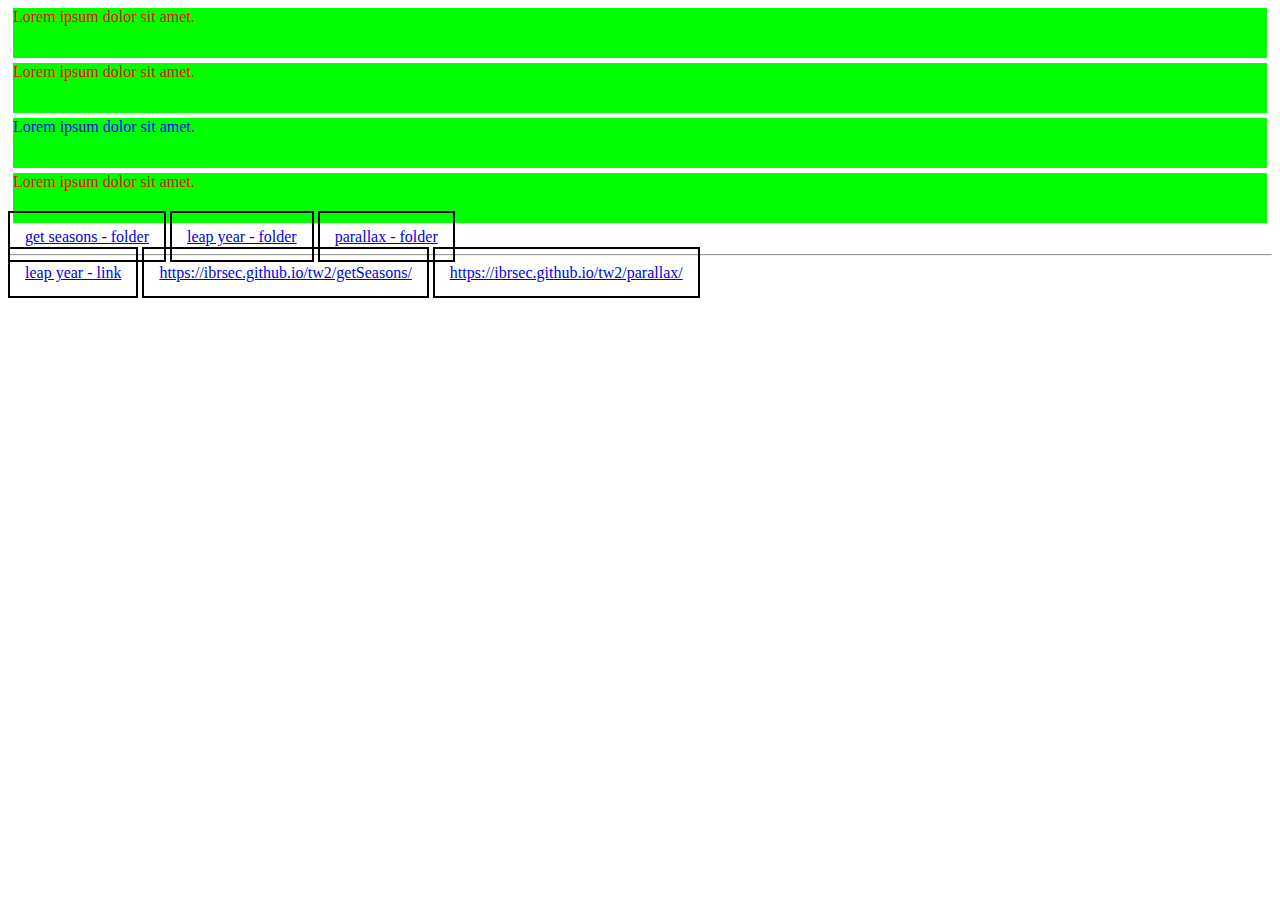
<file: index.html>
<!DOCTYPE html>
<html lang="en">
  <head>
    <meta charset="UTF-8" />
    <meta name="viewport" content="width=device-width, initial-scale=1.0" />
    <title>Document</title>
    <style>
      .img-div {
        background-color: lime;
        /* width: 50px; */
        height: 50px;
        margin: 5px;
        color: red;
      }
      .img-div::before{

      }

.img2::before{
    
}

      .img3{
        color: blue;
      }


      .img4{
        /* background-color: red; */
      }
      a{
        padding: 15px;
        border: 2px black solid;
      }
    </style>
  </head>
  <body>
    <div class="wrapper-box">
      <div class="img-div img1">Lorem ipsum dolor sit amet.</div>
      <div class="img-div img2">Lorem ipsum dolor sit amet.</div>
      <div class="img-div img3">Lorem ipsum dolor sit amet.</div>
      <div class="img-div img4">Lorem ipsum dolor sit amet.</div>
    </div>


    <a href="./getSeasons/index.html">get seasons - folder</a>
    <a href="./leapYear/index.html">leap year - folder</a>
    <a href="./parallax/index.html">parallax - folder</a>
<br><hr>
    <a href="https://ibrsec.github.io/tw2/leapYear/">leap year - link</a>
    <a href="https://ibrsec.github.io/tw2/getSeasons/">https://ibrsec.github.io/tw2/getSeasons/</a>
    <a href="https://ibrsec.github.io/tw2/parallax/">https://ibrsec.github.io/tw2/parallax/</a>
  </body>
</html>
</file>
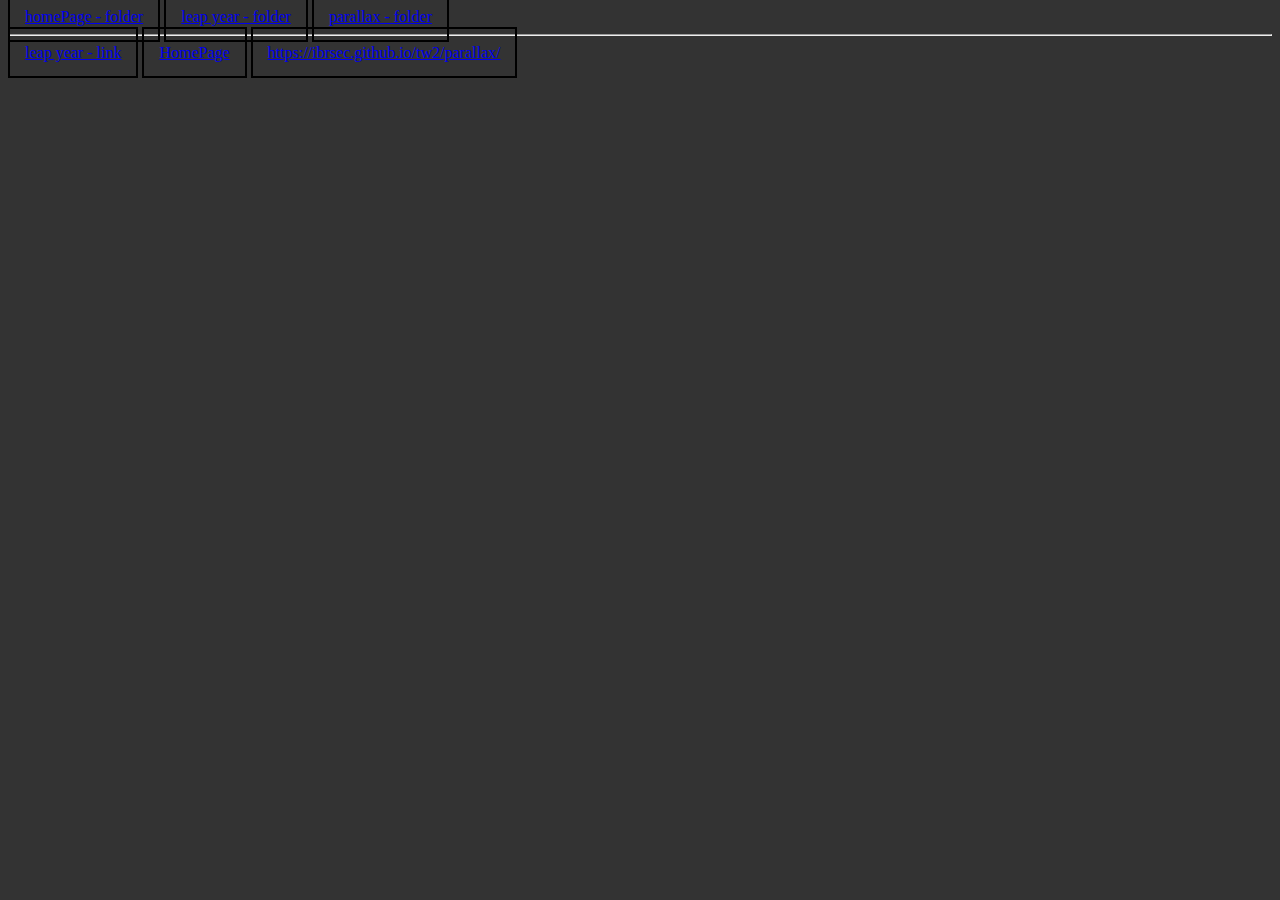
<file: getSeasons/index.html>
<!DOCTYPE html>
<html lang="en">
  <head>
    <meta charset="UTF-8" />
    <meta name="viewport" content="width=device-width, initial-scale=1.0" />
    <title>Get Seasons</title>
    <style>
      body {
        background-color: #333;
      }
      a{
        padding: 15px;
        border: 2px black solid;
      }
    </style>
  </head>
  <body>
    <a href="../index.html">homePage - folder</a>
    <a href="../leapYear/index.html">leap year - folder</a>
    <a href="../parallax/index.html">parallax - folder</a>
<br><hr>
    <a href="https://ibrsec.github.io/tw2/leapYear/">leap year - link</a>
    <a href="https://ibrsec.github.io/tw2">HomePage</a>
    <a href="https://ibrsec.github.io/tw2/parallax/">https://ibrsec.github.io/tw2/parallax/</a>
    <script>
      confirm("Welcome to get Season javascript program!!");

      let month = Number(prompt("Enter a month:"));
      if (month < 1 || month > 12) {
        console.log("Invalid Month!!! - please refresh the page");
        process.exit(1);
      }

      let day = Number(prompt("Enter a Day"));
      if (day < 1 || day > 31) {
        console.log("Invalid Day!!! - please refresh the page");
        process.exit(1);
      }




//     Season conditions:
// Winter: December 21 - February 20 
// Spring: February 21 - May 31
// Summer: June 1 - September 21
// Fall: September 22 - December 20
let season = "";




      if(month == 1){
        season = "Winter";
      }else if(month == 2){

        if(day <= 20){
            season = "Winter";
        }else{
            season = "Spring";
        }

      
      }else if(month == 3){
            season = "Spring";

      
      }else if(month == 4){
        season = "Spring";

      
      }else if(month == 5){
        season = "Spring";
        
    
}else if(month == 6){
          season = "Summer";

      
      }else if(month == 7){
        season = "Summer";

      
      }else if(month == 8){
        season = "Summer";

      
      }else if(month == 9){


        if(day <= 21){
            season = "Summer";
        }else{
            season = "Fall";
        }



      
      }else if(month == 10){
        season = "Fall";

      
      }else if(month == 11){
        season = "Fall";

      
      }else if(month == 12){
        if(day <= 20){
            season = "Fall";
        }else{
            season = "Winter";
        }


      }else{
        season = "Invalid Season !!!!"
      }

      console.log(`The season for ${month}/${day} is ${season}`);


    </script>
  </body>
</html>

<!-- Season conditions:
Spring: February 21 - May 31
Summer: June 1 - September 21
Fall: September 22 - December 20
Winter: December 21 - February 20 -->

<!-- If month is 9 and day is 20, output should be:
The season for 9/20 is Summer.
If month is 5 and day is 32, output should be:
Invalid month or day. Please enter valid values. -->
</file>
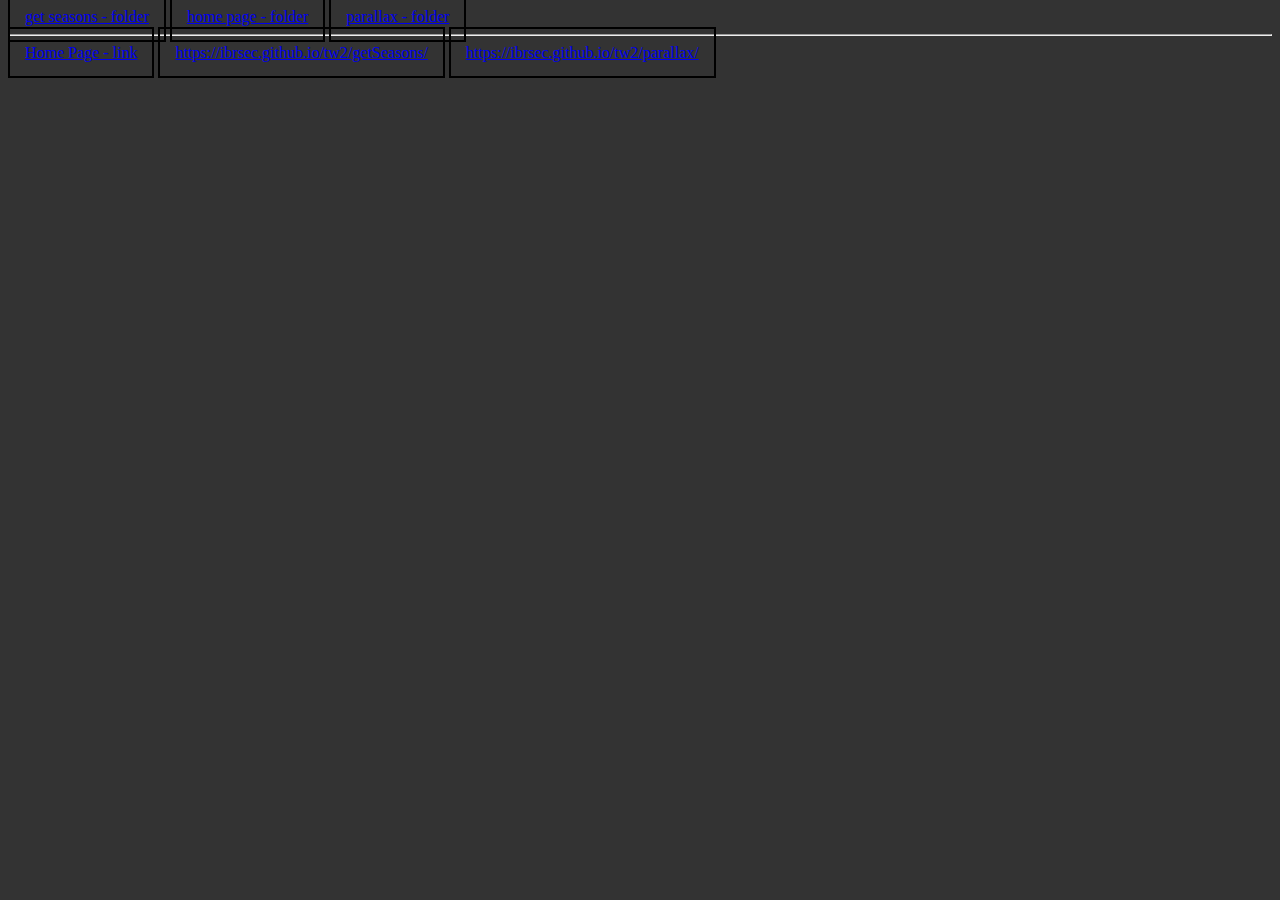
<file: leapYear/index.html>
<!DOCTYPE html>
<html lang="en">
  <head>
    <meta charset="UTF-8" />
    <meta name="viewport" content="width=device-width, initial-scale=1.0" />
    <title>Leap Year</title>
    <style>
      body {
        background-color: #333;
      }
      a{
        padding: 15px;
        border: 2px black solid;
      }
    </style>
  </head>
  <body>
    <a href="../getSeasons/index.html">get seasons - folder</a>
    <a href="../index.html">home page - folder</a>
    <a href="../parallax/index.html">parallax - folder</a>
<br><hr>
    <a href="https://ibrsec.github.io/tw2">Home Page - link</a>
    <a href="https://ibrsec.github.io/tw2/getSeasons/">https://ibrsec.github.io/tw2/getSeasons/</a>
    <a href="https://ibrsec.github.io/tw2/parallax/">https://ibrsec.github.io/tw2/parallax/</a>
    <script>
      confirm("welcome to leap year program!!");

      let year = Number(prompt("Enter a year: "));
      let isLeapYear;

      if (year % 4 == 0) {
        isLeapYear = true;
      } else if (year % 100 != 0) {
        isLeapYear = true;
      } else if (year % 400 == 0) {
        isLeapYear = true;
      } else {
        isLeapYear = true;
      }

      if (isLeapYear) {
        alert(`${year} is a leap year!`);
      } else {
        alert(`${year} is not a leap year!`);
      }

      //     1- Dört yılın katı olan yıllar (örneğin 2000, 2004, 2008), artık yıldır.
      // 2- Ancak, 100'e tam bölünebilen yıllar (örneğin 1800, 1900) artık yıl değildir.
      // 3- Ancak, 400'e tam bölünebilen yıllar (örneğin 1600, 2000), yine artık yıldır.

      // If the year is divisible by 4 and not divisible by 100, it's a leap year.
      //     - If the year is divisible by 400, it's a leap year.
    </script>
  </body>
</html>
</file>
